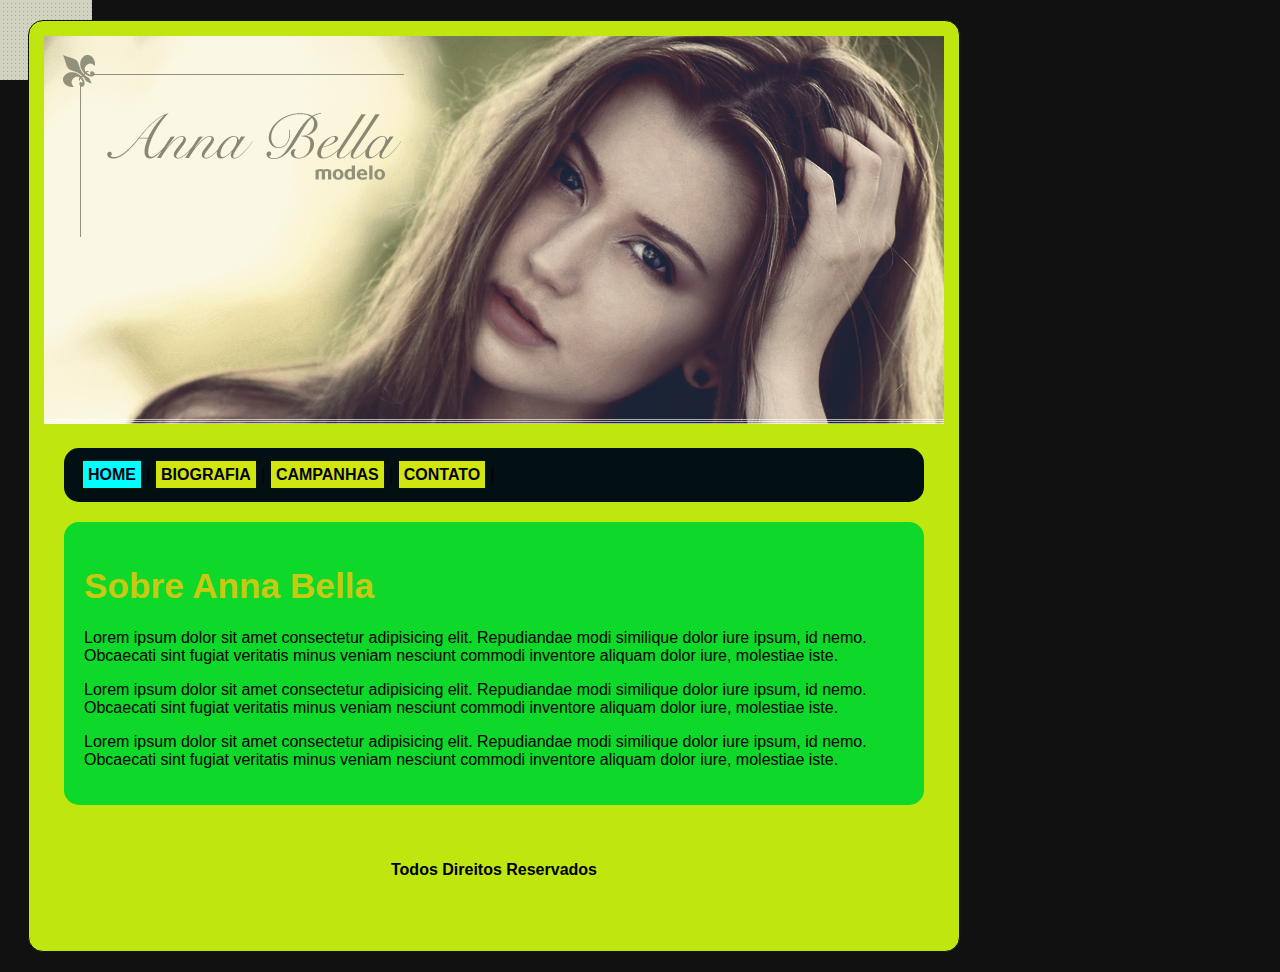
<file: Pratique site/index.html>
<!DOCTYPE html>
<html lang="br">
<head>
    <meta charset="UTF-8">
    <meta http-equiv="X-UA-Compatible" content="IE=edge">
    <meta name="viewport" content="width=device-width, initial-scale=1.0">
    <title>Projeto Pratique</title>

   
    <link rel="stylesheet" href="style.css">
  
  <style>

   </style>
</head>
<body>
    <div id="principal">
        <img src="capa.png" alt="">
        <div id="menu">
                <a href="index.html" style="background-color: aqua;">HOME</a> |
                <a href="biografia.html">BIOGRAFIA</a> |
                <a href="campanhas.html">CAMPANHAS</a> |
                <a href="contato.html">CONTATO</a> |
        </div>

        <div id="conteudo"><!--inicio conteudo-->
            <h1>Sobre Anna Bella</h1>
            <P>Lorem ipsum dolor sit amet consectetur adipisicing elit. Repudiandae modi similique dolor iure ipsum, id nemo. Obcaecati sint fugiat veritatis minus veniam nesciunt commodi inventore aliquam dolor iure, molestiae iste.</P>
            <P>Lorem ipsum dolor sit amet consectetur adipisicing elit. Repudiandae modi similique dolor iure ipsum, id nemo. Obcaecati sint fugiat veritatis minus veniam nesciunt commodi inventore aliquam dolor iure, molestiae iste.</P>
            <P>Lorem ipsum dolor sit amet consectetur adipisicing elit. Repudiandae modi similique dolor iure ipsum, id nemo. Obcaecati sint fugiat veritatis minus veniam nesciunt commodi inventore aliquam dolor iure, molestiae iste.</P>    
        </div> <!--fim conteudo-->
<div>
<h4 class="centralizar">Todos Direitos Reservados</h4>
</div>
    </div>



</body>
</html>
</file>
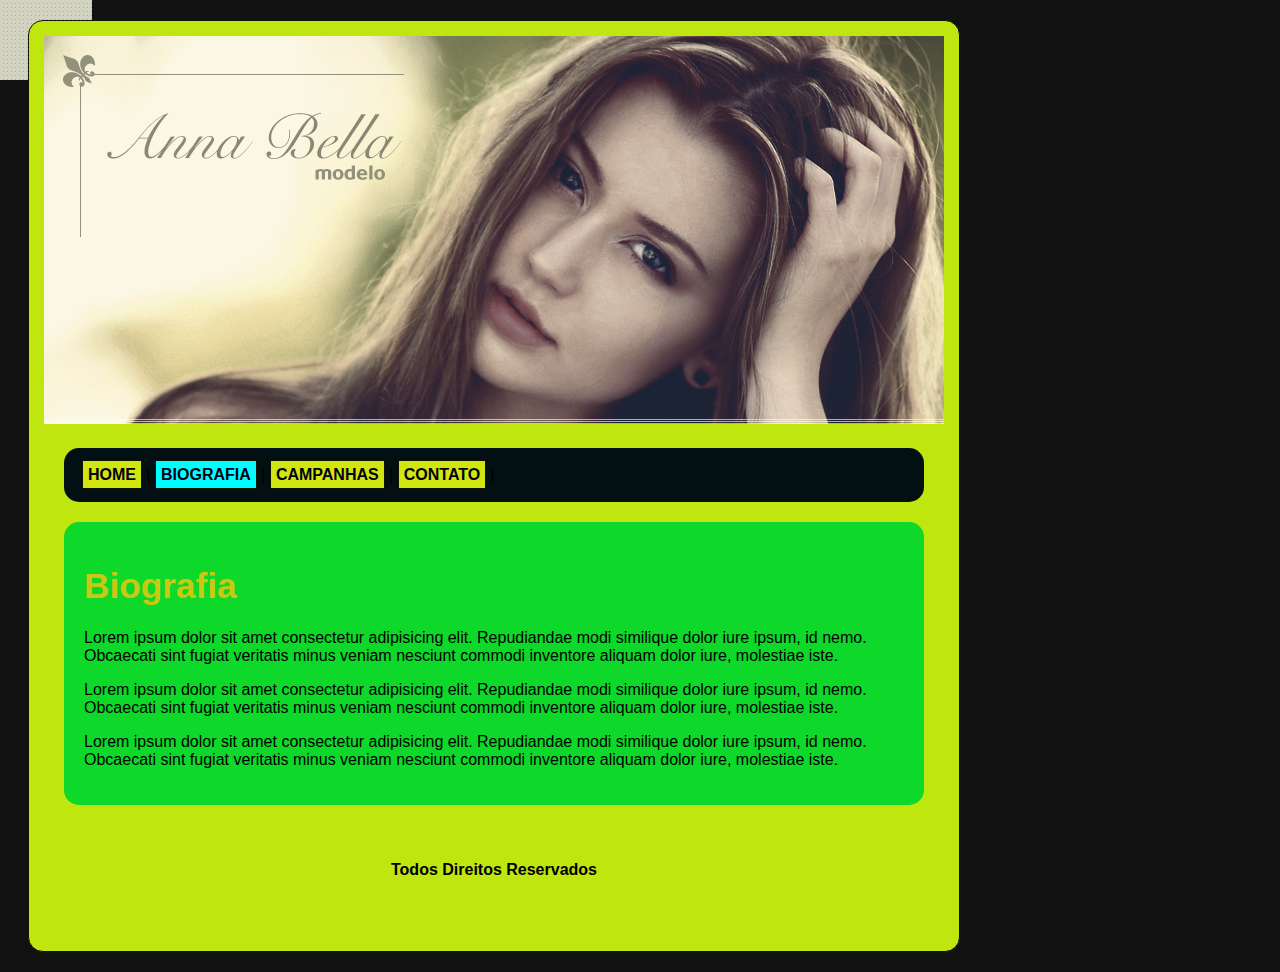
<file: Pratique site/biografia.html>
<!DOCTYPE html>
<html lang="br">
<head>
    <meta charset="UTF-8">
    <meta http-equiv="X-UA-Compatible" content="IE=edge">
    <meta name="viewport" content="width=device-width, initial-scale=1.0">
    <title>Projeto Pratique - Biografia</title>
   <link rel="stylesheet" href="style.css">
   
   
   <style>

   </style>
   
</head>
<body>
    <div id="principal">
        <img src="capa.png" alt="">
        <div id="menu">
                <a href="index.html">HOME</a> |
                <a href="biografia.html" style="background-color: aqua;">BIOGRAFIA</a> |
                <a href="campanhas.html">CAMPANHAS</a> |
                <a href="contato.html">CONTATO</a> |
        </div>

        <div id="conteudo"><!--inicio conteudo-->
            <h1>Biografia</h1>
            <P>Lorem ipsum dolor sit amet consectetur adipisicing elit. Repudiandae modi similique dolor iure ipsum, id nemo. Obcaecati sint fugiat veritatis minus veniam nesciunt commodi inventore aliquam dolor iure, molestiae iste.</P>
            <P>Lorem ipsum dolor sit amet consectetur adipisicing elit. Repudiandae modi similique dolor iure ipsum, id nemo. Obcaecati sint fugiat veritatis minus veniam nesciunt commodi inventore aliquam dolor iure, molestiae iste.</P>
            <P>Lorem ipsum dolor sit amet consectetur adipisicing elit. Repudiandae modi similique dolor iure ipsum, id nemo. Obcaecati sint fugiat veritatis minus veniam nesciunt commodi inventore aliquam dolor iure, molestiae iste.</P>    
        </div> <!--fim conteudo-->
<div>
<h4 class="centralizar">Todos Direitos Reservados</h4>
</div>
    </div>



</body>
</html>
</file>
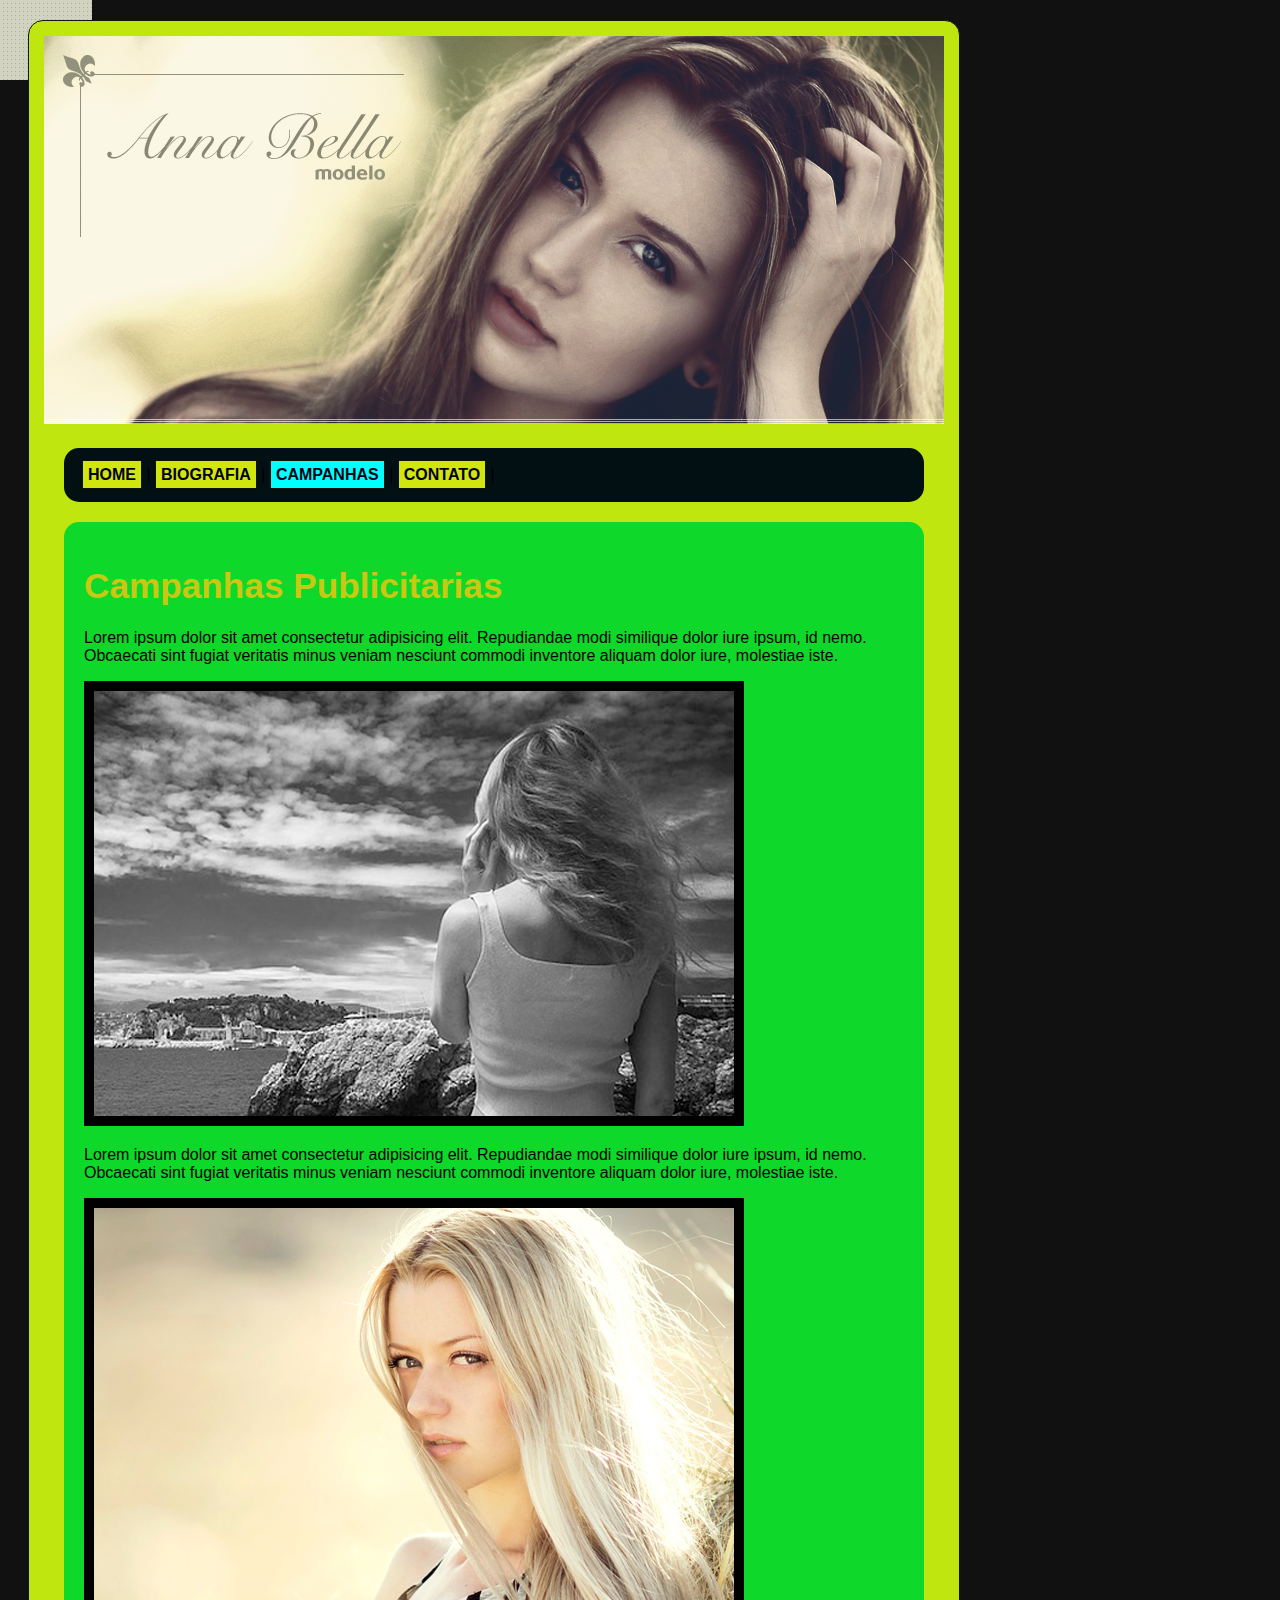
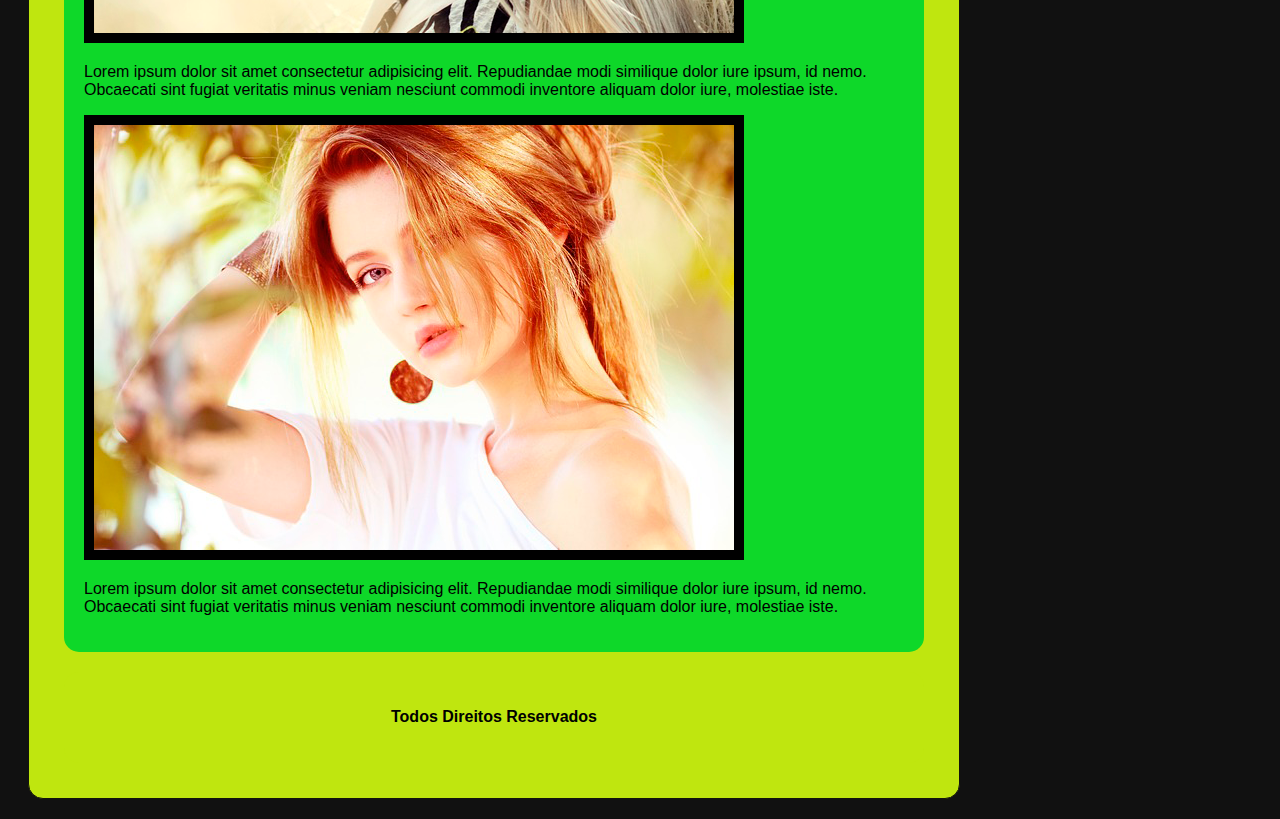
<file: Pratique site/campanhas.html>
<!DOCTYPE html>
<html lang="br">
<head>
    <meta charset="UTF-8">
    <meta http-equiv="X-UA-Compatible" content="IE=edge">
    <meta name="viewport" content="width=device-width, initial-scale=1.0">
    <title>Projeto Pratique-campanhas</title>
   <link rel="stylesheet" href="style.css">
   <style>

   </style>
</head>
<body>
    <div id="principal">
        <img src="capa.png" alt="">
        <div id="menu">
                <a href="index.html">HOME</a> |
                <a href="biografia.html">BIOGRAFIA</a> |
                <a href="campanhas.html" style="background-color: aqua;">CAMPANHAS</a> |
                <a href="contato.html">CONTATO</a> |
        </div>

        <div id="conteudo">
            
            <h1>Campanhas Publicitarias</h1>
            <P>Lorem ipsum dolor sit amet consectetur adipisicing elit. Repudiandae modi similique dolor iure ipsum, id nemo. Obcaecati sint fugiat veritatis minus veniam nesciunt commodi inventore aliquam dolor iure, molestiae iste.</P>

<img src="foto1.png" class="img-campanha" alt="">

            <P>Lorem ipsum dolor sit amet consectetur adipisicing elit. Repudiandae modi similique dolor iure ipsum, id nemo. Obcaecati sint fugiat veritatis minus veniam nesciunt commodi inventore aliquam dolor iure, molestiae iste.</P>

<img src="foto2.png" class="img-campanha" alt=""> 

            <P>Lorem ipsum dolor sit amet consectetur adipisicing elit. Repudiandae modi similique dolor iure ipsum, id nemo. Obcaecati sint fugiat veritatis minus veniam nesciunt commodi inventore aliquam dolor iure, molestiae iste.</P>    

<img src="foto3.png" class="img-campanha" alt="">     

             <P>Lorem ipsum dolor sit amet consectetur adipisicing elit. Repudiandae modi similique dolor iure ipsum, id nemo. Obcaecati sint fugiat veritatis minus veniam nesciunt commodi inventore aliquam dolor iure, molestiae iste.</P>
 

        </div>
<div>
<h4 class="centralizar">Todos Direitos Reservados</h4>
</div>

    </div>



</body>
</html>
</file>
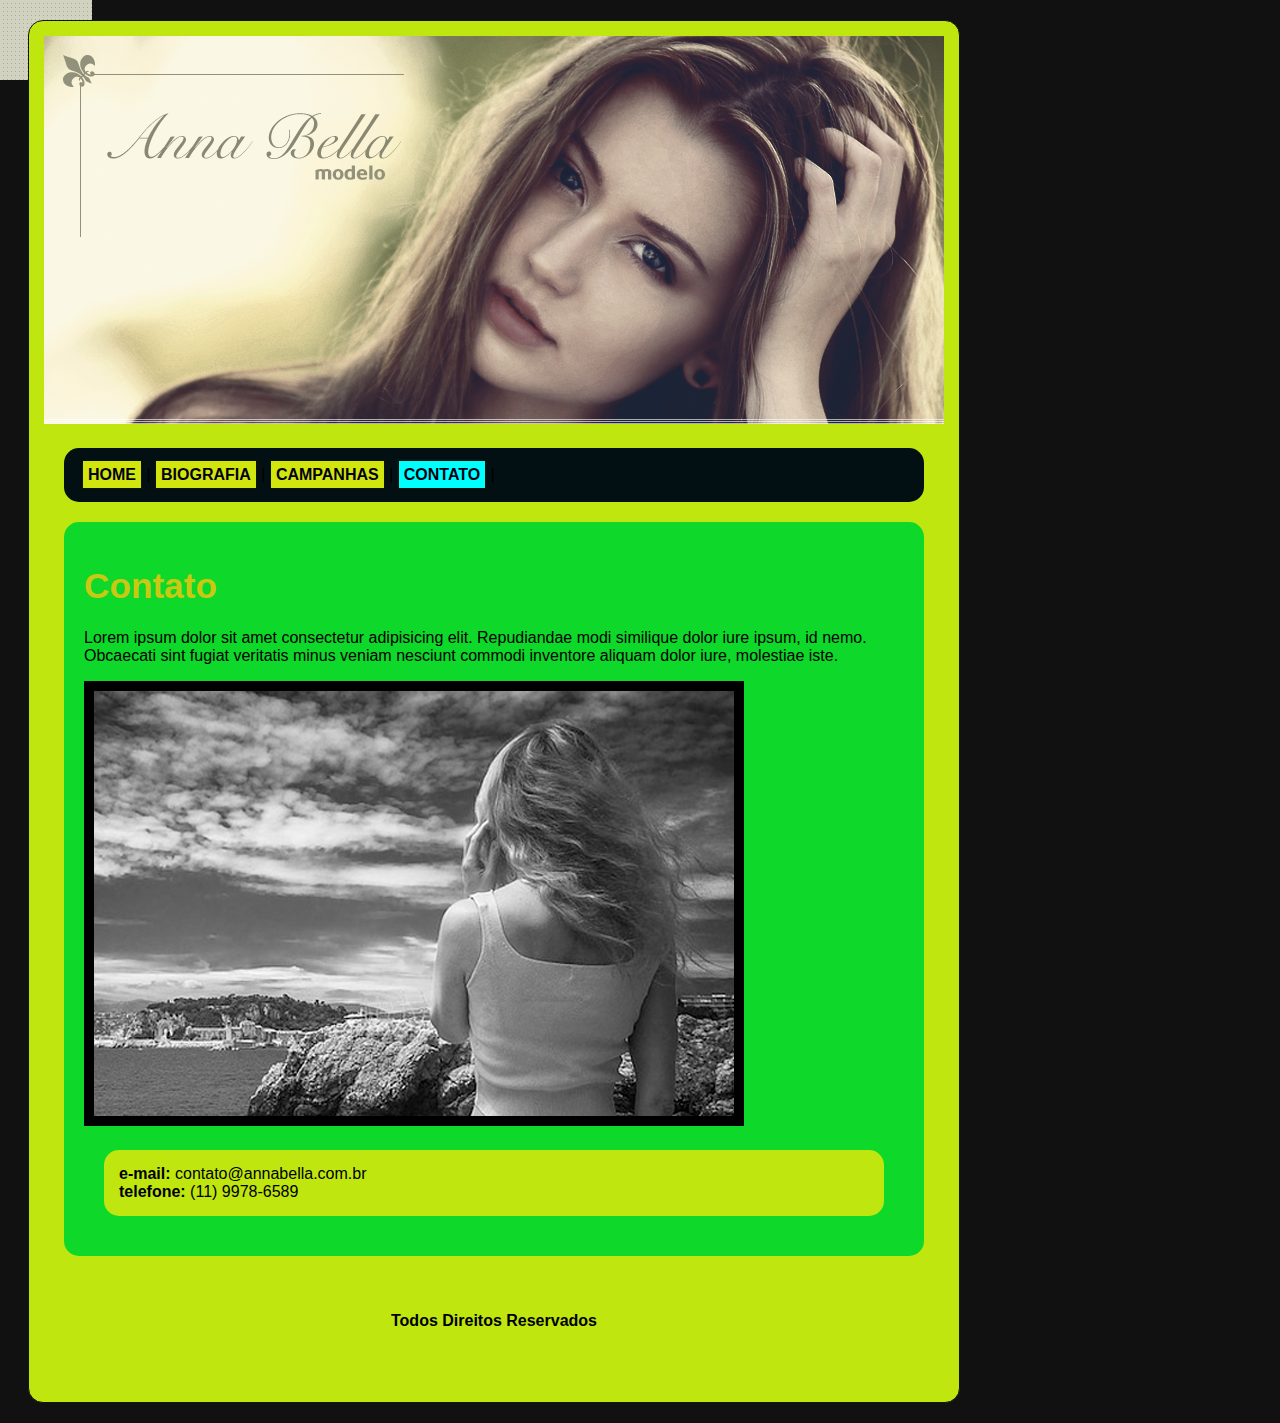
<file: Pratique site/contato.html>
<!DOCTYPE html>
<html lang="br">
<head>
    <meta charset="UTF-8">
    <meta http-equiv="X-UA-Compatible" content="IE=edge">
    <meta name="viewport" content="width=device-width, initial-scale=1.0">
    <title>Projeto Pratique - contato</title>
   <link rel="stylesheet" href="style.css">
   <style>

   </style>
</head>
<body>
    <div id="principal">
        <img src="capa.png" alt="">
        <div id="menu">
                <a href="index.html">HOME</a> |
                <a href="biografia.html">BIOGRAFIA</a> |
                <a href="campanhas.html">CAMPANHAS</a> |
                <a href="contato.html" style="background-color: aqua;">CONTATO</a> |
        </div>

        <div id="conteudo"><!--inicio conteudo-->
            <h1>Contato</h1>
            <P>Lorem ipsum dolor sit amet consectetur adipisicing elit. Repudiandae modi similique dolor iure ipsum, id nemo. Obcaecati sint fugiat veritatis minus veniam nesciunt commodi inventore aliquam dolor iure, molestiae iste.</P>
         <img src="foto1.png" class="img-campanha" alt="">

         <div>
             <strong>e-mail:</strong> contato@annabella.com.br <br>
             <strong>telefone:</strong> (11) 9978-6589
         </div>

        </div> <!--fim conteudo-->
<div>
<h4 class="centralizar">Todos Direitos Reservados</h4>
</div>
    </div>



</body>
</html>
</file>
<file: Pratique site/style.css>
body{
    background: #111111 url(fundo.png) no-repeat;
    font: 16px arial, helvetica, sans-serif;
    /* font-family: Arial, Helvetica, sans-serif; */
    }
    /* principal ideia e cria conteiner padrao */
    #principal{
    border: 1px solid rgb(19, 20, 11);
    /* comprimento da borada */
    width: 900px;
    /* altura da borda */
    /* height: 500px; */
    }
    #menu{
    background: #021013;
    /* border: 1px solid red; */
    /* padding aplica espaçamento inteno */
    padding: 18px;
    }
    #conteudo{
    background: #0ed829;
    padding: 20px;
    }
    #rodape{
    text-align: center;
    }
    .centralizar{
    text-align: center;
    /* text-align: left; */
    /* text-align: right; */
    }
    .img-campanha{
    /* colocar borda nas imagens */
    border: 10px solid #000000;
    }
    h1{
    color: #c9c913 ;
    /* (em) serve para almentar as fonte em escala valor 
    definido no body font: 16px */
    font-size: 2.2em;
    }
    /* formatações nos links do site */
    a{
    color: #040111;
    /* remove underline do link */
    text-decoration: none;
    font-weight: bold;
    /* colocar bordar entre os link */
    border: 1px solid rgb(15, 19, 1);
    padding: 5px;
    }

    a:active{

color: rgb(163, 16, 16);
background-color: rgb(156, 158, 14);
    }

a:link{
background-color: rgb(208, 230, 14);


}

a:hover{
color: rgb(8, 1, 1);
background-color: rgb(57, 156, 32);
}

div{
margin: 20px;
border-radius: 15px;
background-color: rgb(191, 230, 15);
padding: 15px;
}

a:visited{
background-color:(217, 255, 0);



}
</file>
